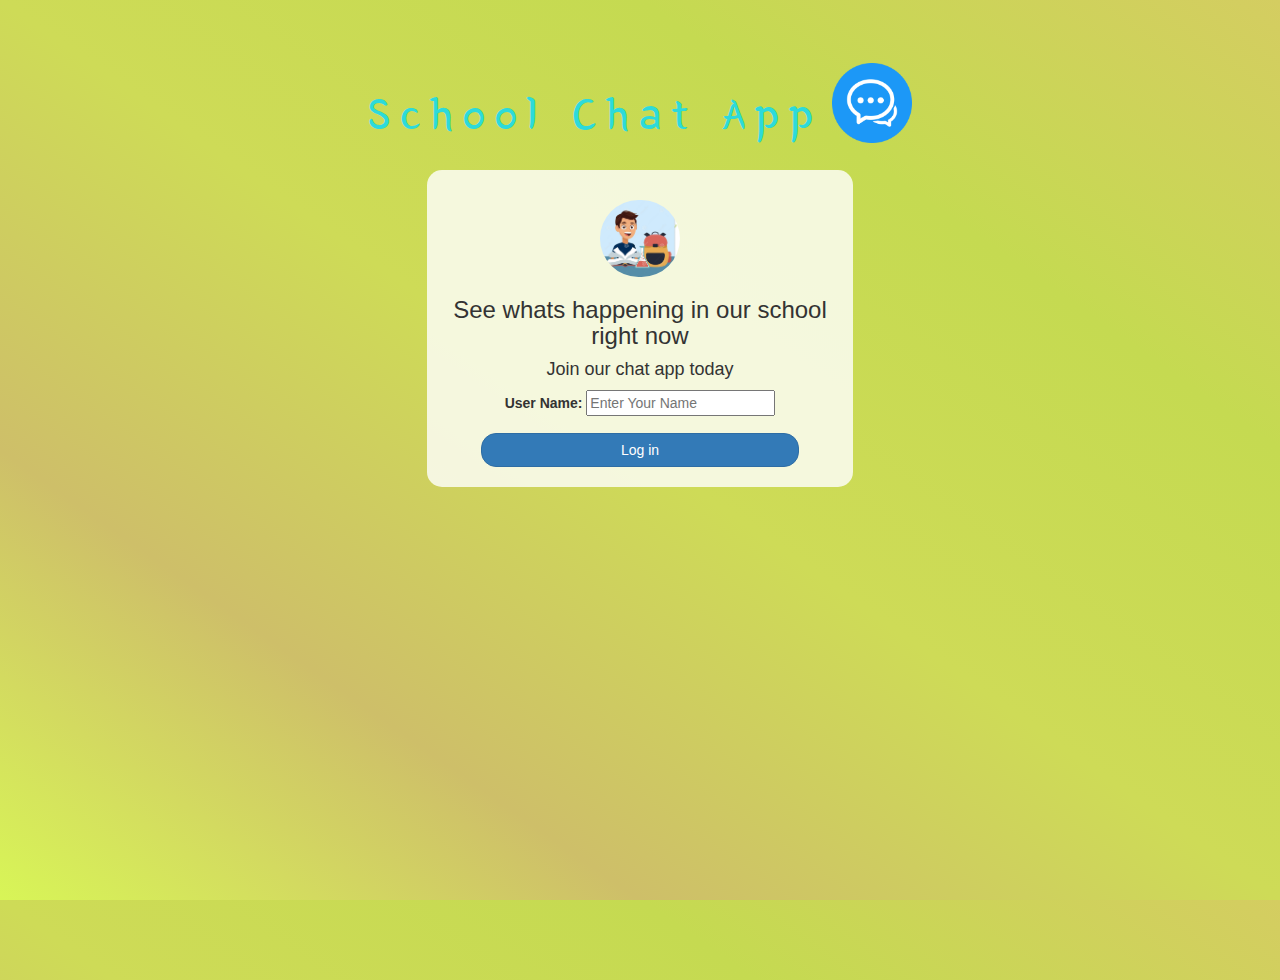
<file: index.html>
<!DOCTYPE html>
<html>
<head>
	<title>School Chat App</title>
<link href="https://fonts.googleapis.com/css?family=Yeon+Sung&display=swap" rel="stylesheet"><meta name="viewport" content="width=device-width, initial-scale=1">

<link rel="stylesheet" href="https://maxcdn.bootstrapcdn.com/bootstrap/3.4.0/css/bootstrap.min.css">
<script src="https://ajax.googleapis.com/ajax/libs/jquery/3.4.1/jquery.min.js"></script>
<script src="https://maxcdn.bootstrapcdn.com/bootstrap/3.4.0/js/bootstrap.min.js"></script>

<link rel="stylesheet" type="text/css" href="style.css">
<script src="school.js"></script>
</head>
<body>
<center>
	<h1 class="header">	
		School Chat App	<sup>
	<img src="Msg.png">
	</sup>
</h1>
	<div class="col-lg-4 col-md-6 col-sm-6 col-xs-11 login_div">
	<img src="boy.jpg" class="logo">
		<h3 >See whats happening in our school right now</h3>
		<h4 >Join our chat app today</h4>
		<div class="form-group">
		  <label >User Name:</label>

<input type="text" id="user_name" class="form-Control" placeholder="Enter Your Name"> 		  
		</div>
		<button id="login_button" class="btn btn-primary" onclick="addUser"();>Log in</button>
		<br><br>
	</div>
</center>
</body>
</html>
</file>
<file: style.css>
html, body
{
  height: 100%;
  margin: 0;
}

body
{
background-image: linear-gradient(to right top, #d8f557, #cebf69, #cedb57, #c5da51, #d4cd61);
}

.header
{
	color: rgb(45, 218, 218);font-family: 'Yeon Sung';font-size: 45px;letter-spacing: 10px;margin-top: 80px;
}
.header img
{
	width: 80px;margin-left: -15px;
}

.login_div
{
	background: rgba(255,255,255,0.8);float: none;border-radius: 15px;
}

.logo
{
	width: 80px;margin-top: 30px;border-radius: 40px;
}

#login_button
{
	width: 80%;border-radius: 15px;
}

.room_name
{
	cursor: pointer;
	font-size: 20px;
}


#logout
{
	font-size: 20px; float: right;
}


#output
{
	padding: 10px; width:80%;background: rgba(255,255,255,0.8);border-radius: 15px;
}

.input_div_room_page
{
	width: 80%;
}

.input_div label
{
	color: white;font-size: 20px;
}


.input_div_message_page
{
	position: fixed;bottom: 0px;width: 100%;background: rgba(255,255,255,0.8);
}
.input_div_message_page label
{
	color: black;
}
.input_div_message_page #msg
{
	width: 80%;
}
.input_div_message_page button
{
	margin-top: 15px;
	width: 50%; 
}
.color_white
{
	color: white
}

.user_tick
{
	width:20px;
}
.message_h4
{
	padding-left:5px;color:grey;
}
</file>
